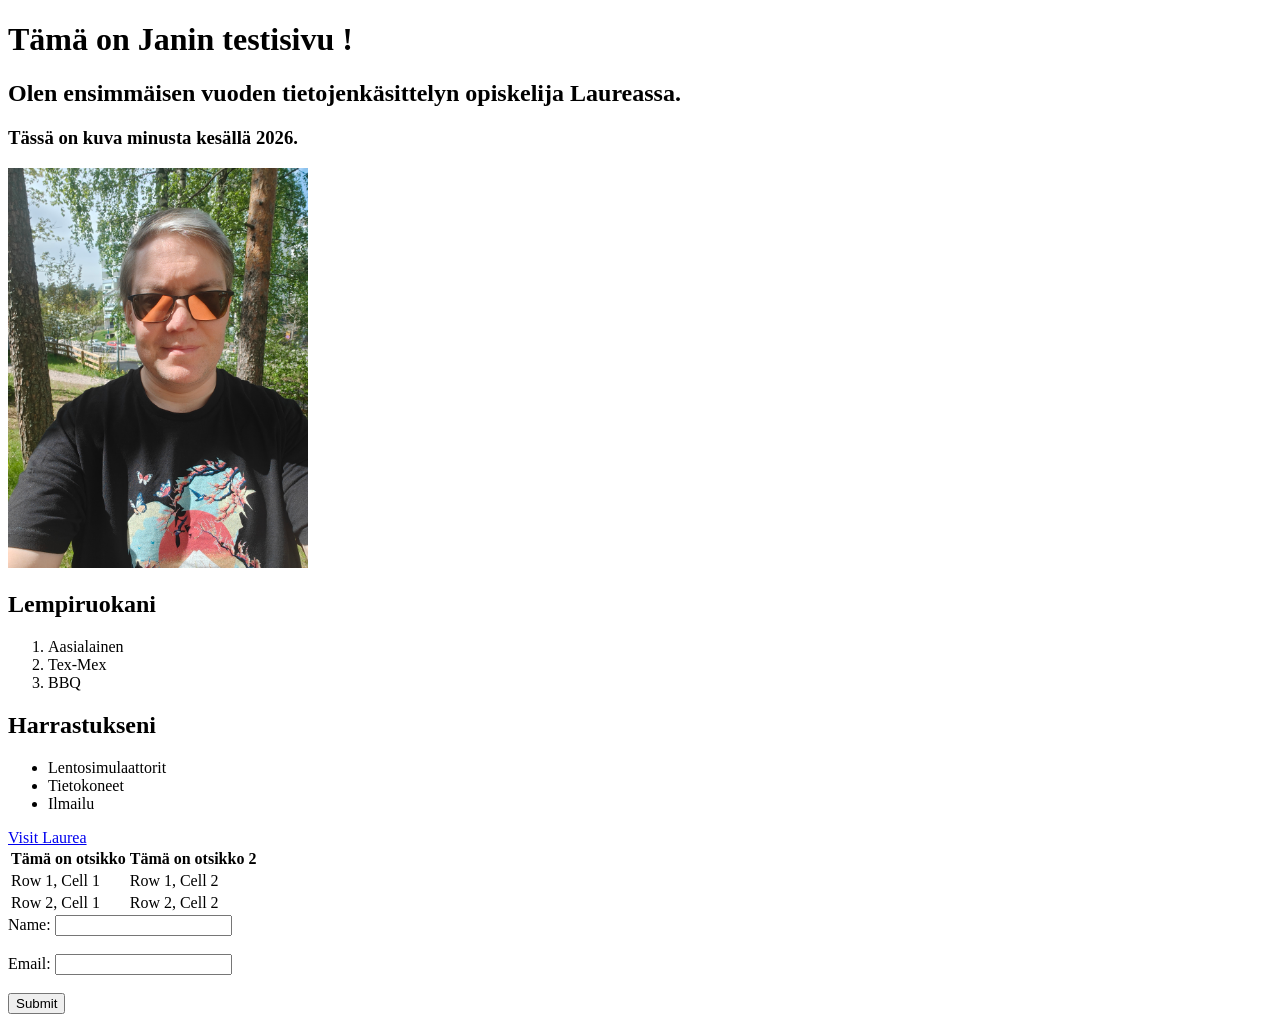
<file: ws_01/index.html>
<!DOCTYPE html>
<html lang="en">
<head>
    <meta charset="UTF-8">
    <meta name="viewport" content="width=device-width, initial-scale=1.0">
    <title>Janin sivu</title>
</head>
<body>
    <h1> Tämä on Janin testisivu ! </h1>
    <h2> Olen ensimmäisen vuoden tietojenkäsittelyn opiskelija Laureassa. </h2>
    <h3> Tässä on kuva minusta kesällä 2026. </h3>
    <img src="jani.jpg" alt="Tässä on kuva minusta kesällä 2026." width="300" height="400">
    <h2>Lempiruokani</h2>
    <ol>
        <li>Aasialainen</li>
        <li>Tex-Mex</li>
        <li>BBQ</li>
    </ol>
    
    <h2>Harrastukseni</h2>
    <ul>
        <li>Lentosimulaattorit</li>
        <li>Tietokoneet</li>
        <li>Ilmailu</li>
    </ul>
    <a href="https://www.laurea.fi">Visit Laurea</a>

    <table>
    <tr>
        <th>Tämä on otsikko</th>
        <th>Tämä on otsikko 2 </th>
    </tr>
    <tr>
        <td>Row 1, Cell 1</td>
        <td>Row 1, Cell 2</td>
    </tr>
    <tr>
        <td>Row 2, Cell 1</td>
        <td>Row 2, Cell 2</td>
    </tr>
    </table>

    <form>
    <label for="name">Name:</label>
    <input type="text" id="name" name="name"><br><br>
    <label for="email">Email:</label>
    <input type="email" id="email" name="email"><br><br>
    <input type="submit" value="Submit">
    </form>
    

    
</body>
</html>
</file>
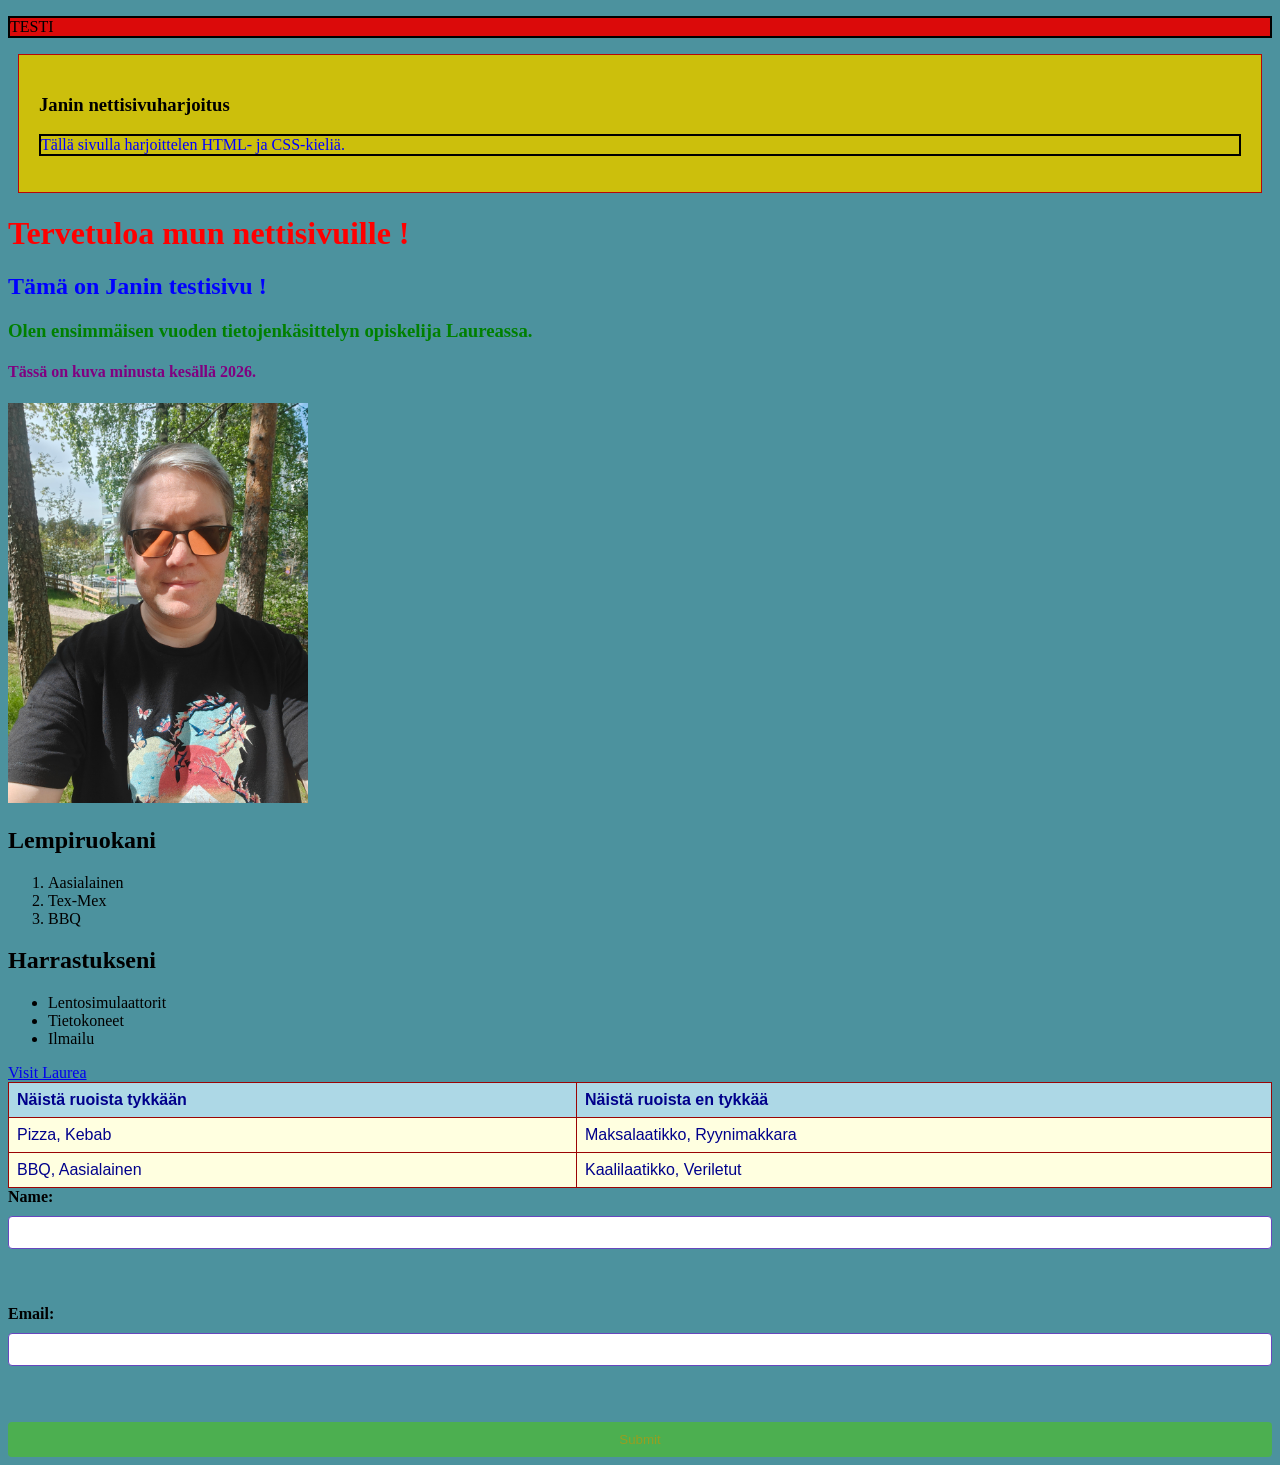
<file: ws_02/index.html>
<!DOCTYPE html>
<html lang="en">
<head>
    <meta charset="UTF-8">
    <meta name="viewport" content="width=device-width, initial-scale=1.0">
    <link rel="stylesheet" href="style.css">
    <title>Janin sivu</title>
</head>
<body>
<p style="color:rgb(0, 0, 0);background:rgb(219, 10, 10);">TESTI</p>
<div class="content-box">
    <h3>Janin nettisivuharjoitus</h3>
    <p>Tällä sivulla harjoittelen HTML- ja CSS-kieliä.</p>
</div>
    <h1 style="color: red;">Tervetuloa mun nettisivuille !</h1>
    <h2 style="color: blue;">Tämä on Janin testisivu ! </h2>
    <h3 style="color: green;"> Olen ensimmäisen vuoden tietojenkäsittelyn opiskelija Laureassa. </h3>
    <h4 style="color: purple;"> Tässä on kuva minusta kesällä 2026. </h4>
    <img src="jani.jpg" alt="Tässä on kuva minusta kesällä 2026." width="300" height="400">
    
    
    <h2>Lempiruokani</h2>
    <ol>
        <li>Aasialainen</li>
        <li>Tex-Mex</li>
        <li>BBQ</li>
    </ol>
    
    <h2>Harrastukseni</h2>
    <ul>
        <li>Lentosimulaattorit</li>
        <li>Tietokoneet</li>
        <li>Ilmailu</li>
    </ul>
    <a href="https://www.laurea.fi">Visit Laurea</a>

  <table class="ruokataulukko">
    <tr>
        <th>Näistä ruoista tykkään</th>
        <th>Näistä ruoista en tykkää </th>
    </tr>
    <tr>
        <td>Pizza, Kebab</td>
        <td>Maksalaatikko, Ryynimakkara</td>
    </tr>
    <tr>
        <td>BBQ, Aasialainen </td>
        <td>Kaalilaatikko, Veriletut </td>
    </tr>
    </table>

    <form>
    <label for="name">Name:</label>
    <input type="text" id="name" name="name"><br><br>
    <label for="email">Email:</label>
    <input type="email" id="email" name="email"><br><br>
    <input type="submit" value="Submit">
    </form>
    

    
</body>
</html>
</file>
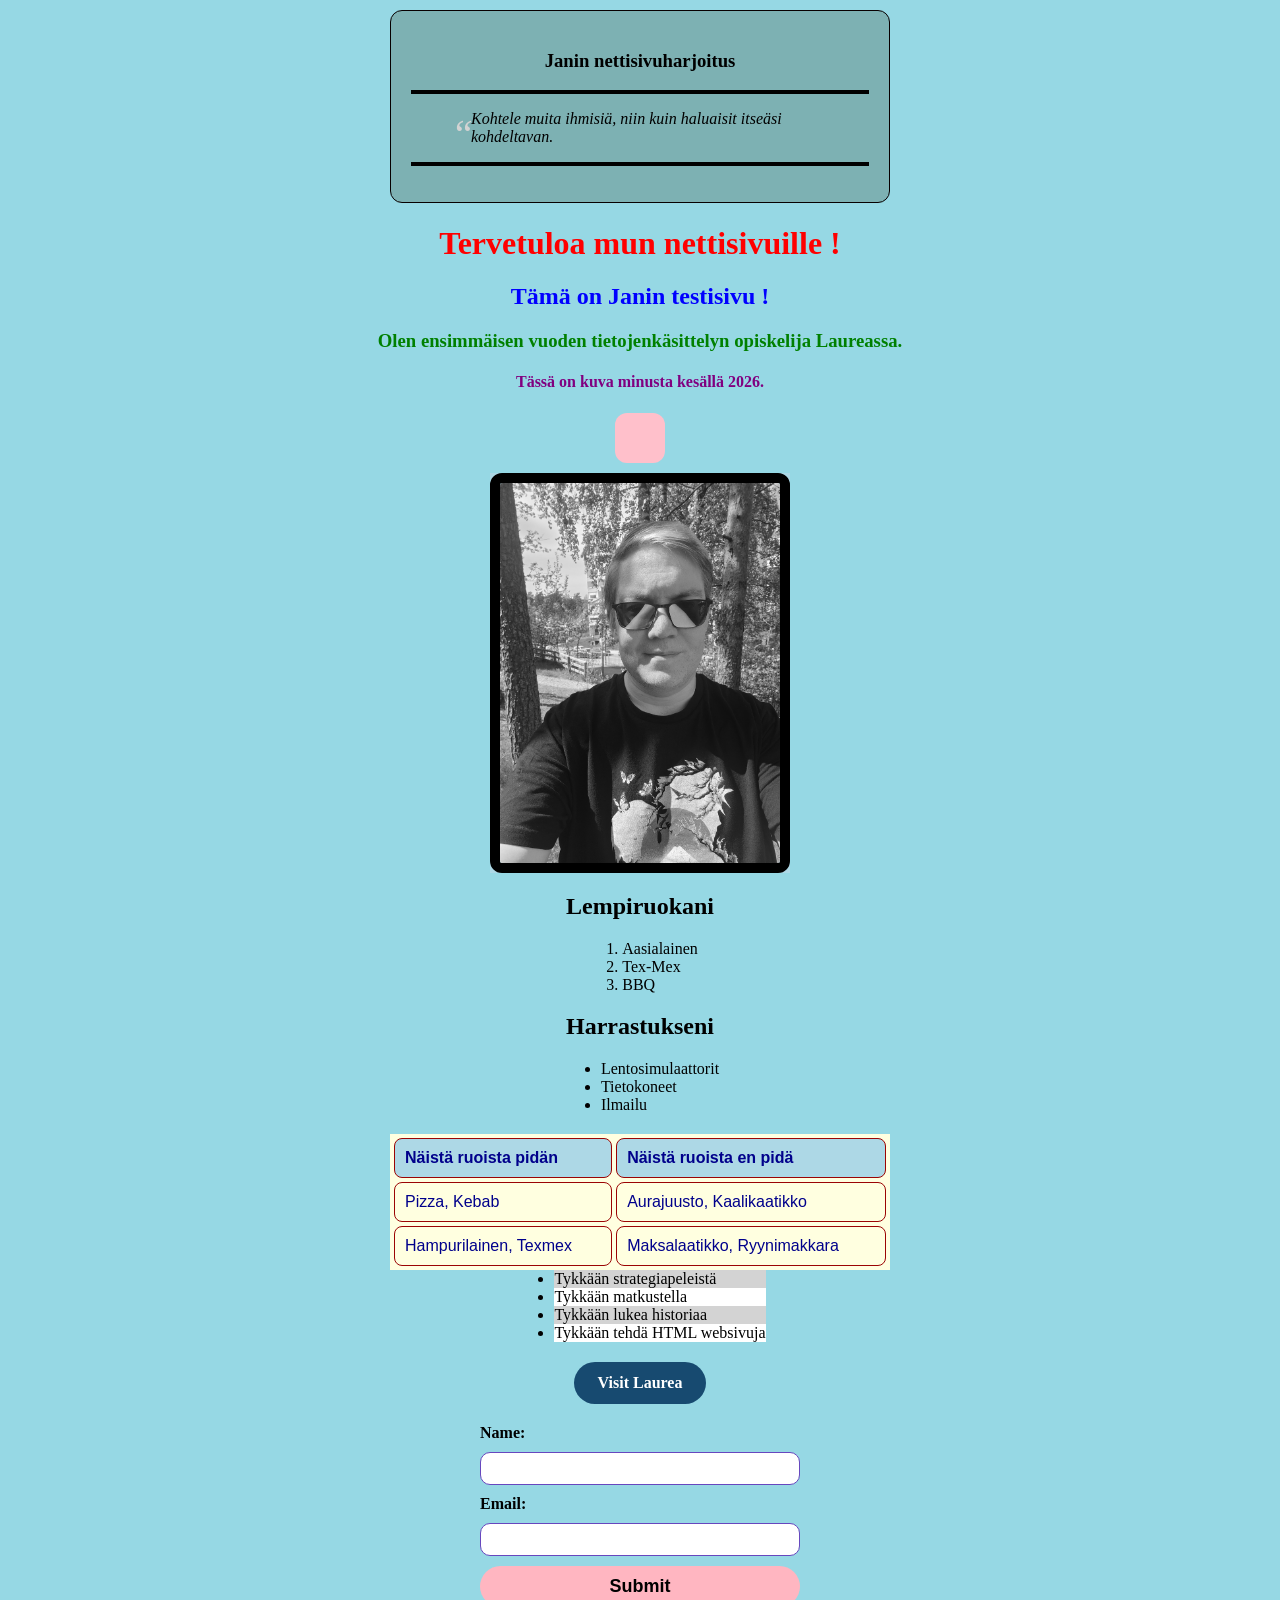
<file: ws_03/index.html>
<!DOCTYPE html>
<html lang="en">
<head>
    <meta charset="UTF-8">
    <meta name="viewport" content="width=device-width, initial-scale=1.0">
    <link rel="stylesheet" href="style.css">
    <title>Janin sivu</title>
</head>

<body>

<div class="content-box">
    <h3>Janin nettisivuharjoitus</h3>
    <p><blockquote class="quote">
        Kohtele muita ihmisiä, niin kuin haluaisit itseäsi kohdeltavan.
      </blockquote></p>
</div>

    <h1 style="color: red;">Tervetuloa mun nettisivuille !</h1>
    <h2 style="color: blue;">Tämä on Janin testisivu ! </h2>
    <h3 style="color: green;"> Olen ensimmäisen vuoden tietojenkäsittelyn opiskelija Laureassa. </h3>
    <h4 style="color: purple;"> Tässä on kuva minusta kesällä 2026. </h4>
<div class="animation-box"></div>
<button class="transition-button" type="button">
    <img src="jani.jpg" alt="Tässä on kuva minusta kesällä 2026." class="filter-image" width="300" height="400">
</button>

    <h2>Lempiruokani</h2>
    <ol>
        <li>Aasialainen</li>
        <li>Tex-Mex</li>
        <li>BBQ</li>
    </ol>
    
    <h2>Harrastukseni</h2>
    <ul class="harrastukset">
        <li>Lentosimulaattorit</li>
        <li>Tietokoneet</li>
        <li>Ilmailu</li>
    </ul>
  <table class="ruokataulukko">
    <tr>
        <th>Näistä ruoista pidän</th>
        <th>Näistä ruoista en pidä </th>
    </tr>
    <tr>
        <td>Pizza, Kebab</td>
        <td>Aurajuusto, Kaalikaatikko</td>
    </tr>
    <tr>
        <td>Hampurilainen, Texmex</td>
        <td>Maksalaatikko, Ryynimakkara</td>
    </tr>
    </table>

    <ul class="pseudo-list">
        <li>Tykkään strategiapeleistä</li>
        <li>Tykkään matkustella</li>
        <li>Tykkään lukea historiaa</li>
        <li>Tykkään tehdä HTML websivuja</li>
      </ul>

    <div class="laurea-link">
        <a href="https://www.laurea.fi">Visit Laurea</a>
    </div>

    <form>
        <label for="name">Name:</label>
        <input type="text" id="name" name="name">
        <label for="email">Email:</label>
        <input type="email" id="email" name="email">
        <input type="submit" value="Submit">
    </form>

</body>
</html>
</file>
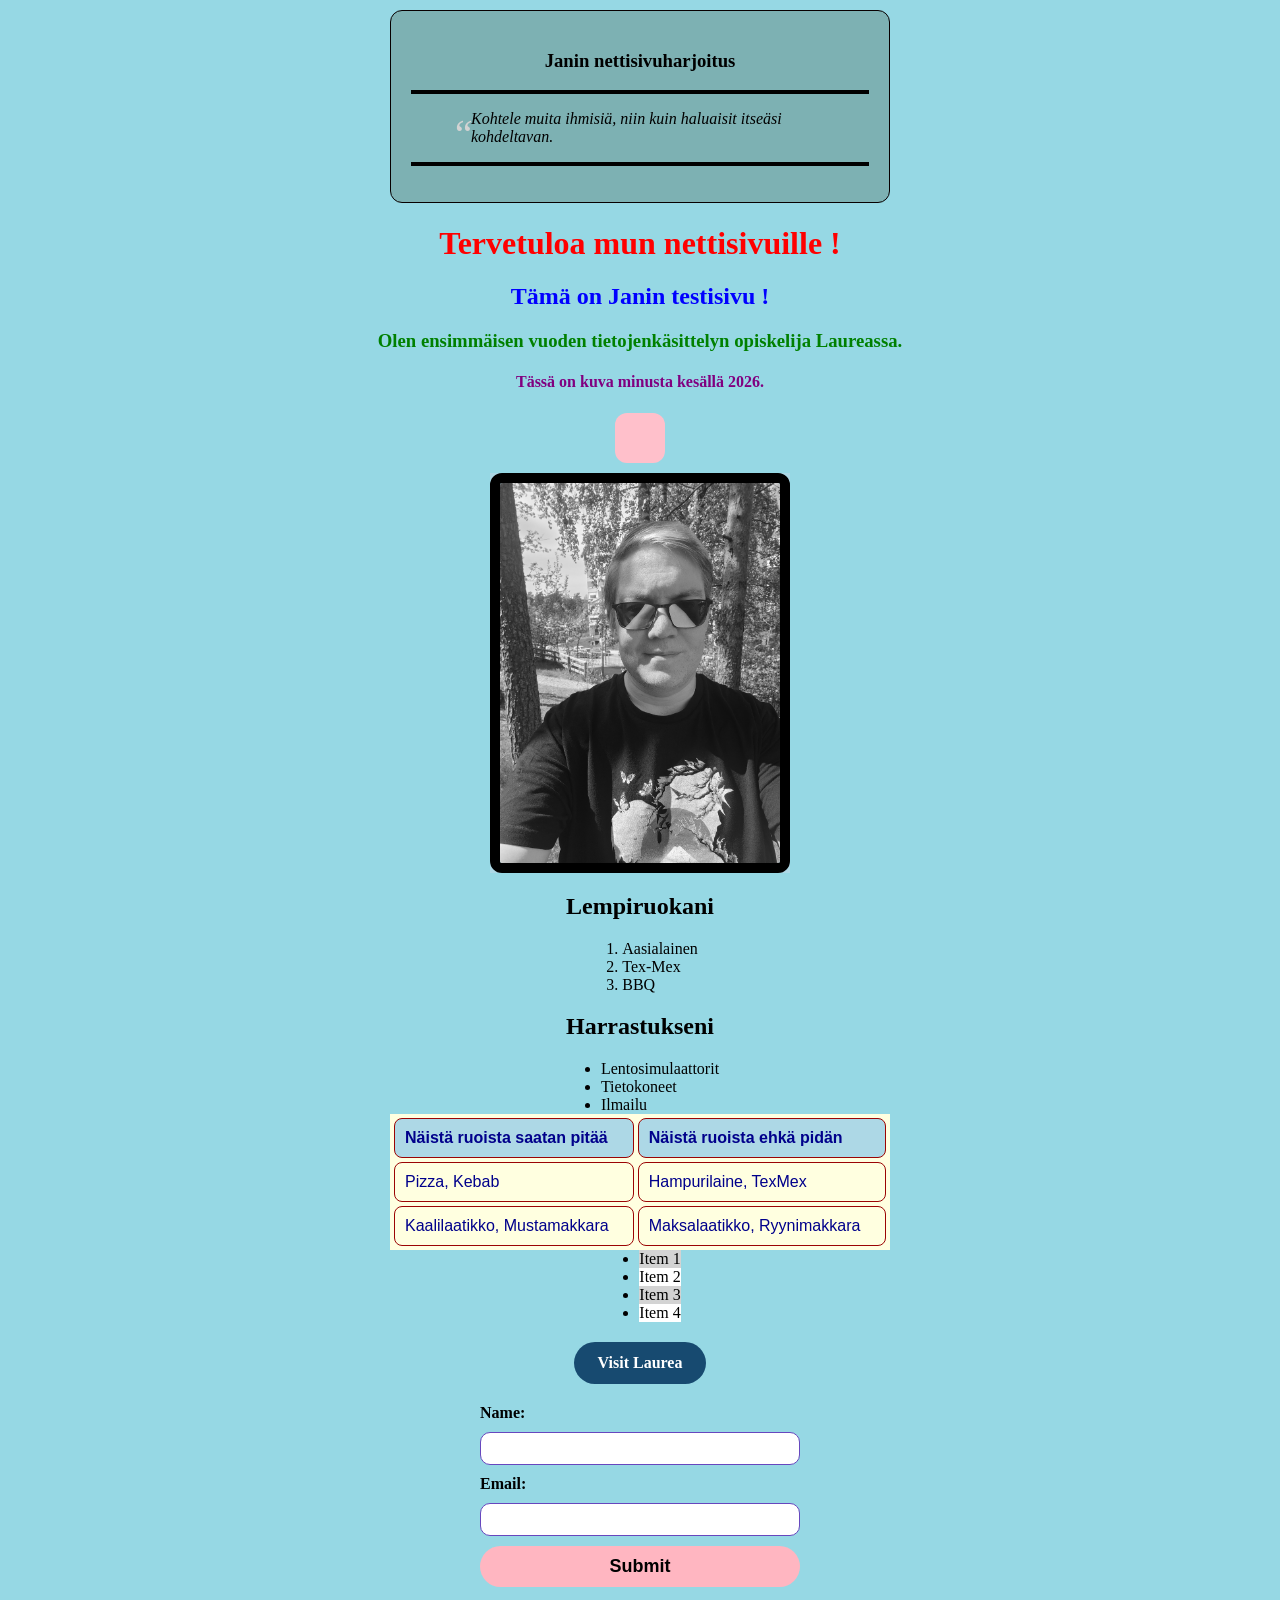
<file: ws_04/index.html>
<!DOCTYPE html>
<html lang="en">
<head>
    <meta charset="UTF-8">
    <meta name="viewport" content="width=device-width, initial-scale=1.0">
    <link rel="stylesheet" href="style.css">
    <title>Janin sivu</title>
</head>

<body>

<div class="content-box">
    <h3>Janin nettisivuharjoitus</h3>
    <p><blockquote class="quote">
        Kohtele muita ihmisiä, niin kuin haluaisit itseäsi kohdeltavan.
      </blockquote></p>
</div>

    <h1 style="color: red;">Tervetuloa mun nettisivuille !</h1>
    <h2 style="color: blue;">Tämä on Janin testisivu ! </h2>
    <h3 style="color: green;"> Olen ensimmäisen vuoden tietojenkäsittelyn opiskelija Laureassa. </h3>
    <h4 style="color: purple;"> Tässä on kuva minusta kesällä 2026. </h4>
<div class="animation-box"></div>
<button class="transition-button" type="button">
    <img src="jani.jpg" alt="Tässä on kuva minusta kesällä 2026." class="filter-image" width="300" height="400">
</button>

    <h2>Lempiruokani</h2>
    <ol>
        <li>Aasialainen</li>
        <li>Tex-Mex</li>
        <li>BBQ</li>
    </ol>
    
    <h2>Harrastukseni</h2>
    <ul>
        <li>Lentosimulaattorit</li>
        <li>Tietokoneet</li>
        <li>Ilmailu</li>
    </ul>
  <table class="ruokataulukko">
    <tr>
        <th>Näistä ruoista saatan pitää</th>
        <th>Näistä ruoista ehkä pidän </th>
    </tr>
    <tr>
        <td>Pizza, Kebab</td>
        <td>Hampurilaine, TexMex</td>
    </tr>
    <tr>
        <td>Kaalilaatikko, Mustamakkara</td>
        <td>Maksalaatikko, Ryynimakkara</td>
    </tr>
    </table>

    <ul class="pseudo-list">
        <li>Item 1</li>
        <li>Item 2</li>
        <li>Item 3</li>
        <li>Item 4</li>
      </ul>

    <div class="laurea-link">
        <a href="https://www.laurea.fi">Visit Laurea</a>
    </div>

    <form>
        <label for="name">Name:</label>
        <input type="text" id="name" name="name">
        <label for="email">Email:</label>
        <input type="email" id="email" name="email">
        <input type="submit" value="Submit">
    </form>
    
    

    
</body>
</html>
</file>
<file: ws_02/style.css>
body {
  background-color: rgb(76, 146, 158);
}

p {
      color: blue;
    }
    p {
  border: 2px solid black;
}
.content-box {
  padding: 20px;
  margin: 10px;
  background-color: #ccbf0c;
  border: 1px solid #b80707;
}

table {
      width: 100%;
      border-collapse: collapse;
    }
    
    th, td {
      border: 1px solid #9b0404;
      padding: 8px;
      text-align: left;
    }
    
    th {
      background-color: #7ec4c0;
    }
    
    form {
      display: flex;
      flex-direction: column;
      gap: 10px;
    }
    
    label {
      font-weight: bold;
    }
    
    input[type="text"], input[type="email"] {
      padding: 8px;
      border: 1px solid #6747be;
      border-radius: 4px;
    }
    
    input[type="submit"] {
      background-color: #4CAF50;
      color: rgb(150, 158, 34);
      padding: 10px;
      border: none;
      border-radius: 4px;
      cursor: pointer;
    }
    
    input[type="submit"]:hover {
      background-color: #86a5aa;
    }
.ruokataulukko {
  background-color: lightyellow;
  color: darkblue;
  font-family: Arial, sans-serif;
}

.ruokataulukko th {
  background-color: lightblue;
}
</file>
<file: ws_03/style.css>
body {
  background-color: rgb(150, 216, 228);
}

p {
      color: blue;
    }
    p {
  border: 2px solid black;
}
.content-box {
  box-sizing: border-box;
  width: 500px;
  max-width: 100%;
  padding: 20px;
  margin: 10px auto;
  background-color: #7db1b3;
  border: 1px solid #070000;
  border-radius: 12px;
}

table {
      width: 100%;
      border-collapse: collapse;
    }
    
    th, td {
      border: 1px solid #9b0404;
      padding: 8px;
      text-align: left;
    }
    
    th {
      background-color: #7ec4c0;
    }
    
    form {
      display: flex;
      flex-direction: column;
      gap: 10px;
      width: 320px;
      max-width: calc(100% - 32px);
      margin: 20px auto;
    }
    
    label {
      font-weight: bold;
    }
    
    input[type="text"], input[type="email"] {
      box-sizing: border-box;
      width: 100%;
      padding: 8px;
      border: 1px solid #6747be;
      border-radius: 10px;
    }
    
    input[type="submit"] {
      background-color: lightpink;
      color: black;
      font-size: 18px;
      font-weight: bold;
      padding: 10px;
      border: none;
      border-radius: 999px;
      cursor: pointer;
    }
    
    input[type="submit"]:hover {
      background-color: #86a5aa;
    }

.visitor-counter {
  box-sizing: border-box;
  width: 120px;
  height: 120px;
  margin: 0 auto 24px;
  border: 3px solid #174a70;
  border-radius: 50%;
  background-color: #fff;
  color: #174a70;
  display: flex;
  flex-direction: column;
  align-items: center;
  justify-content: center;
  gap: 4px;
  font-weight: bold;
}

.visitor-counter-count {
  font-size: 30px;
  line-height: 1;
}
.ruokataulukko {
  background-color: lightyellow;
  color: darkblue;
  font-family: Arial, sans-serif;
}

.ruokataulukko th {
  background-color: lightblue;
}
.transition-button {
  padding: 0;
  display: block;
  margin: 0 auto;
  border: 0;
  background: lightblue;
  cursor: pointer;
  transition: transform 0.3s ease;
}


.transition-button img {
  display: block;
  width: 300px;
  height: 400px;
  object-fit: cover;
  
}

.filter-image {
  filter: grayscale(100%);
  border: 10px solid black;
  border-radius: 12px;
  box-sizing: border-box;
}

.transition-button:hover {
  transform: scale(1.05);
}
.image-center {
  min-height: 100vh;
  display: flex;
  justify-content: center;
  align-items: center;
}
h1, h2, h3, h4 {
  text-align: center;
}
ol, ul {
  width: fit-content;
  margin: 0 auto;
}
.harrastukset {
  margin-bottom: 0;
}
.harrastukset li:last-child {
  margin-bottom: 20px;
}
table {
  width: 100%;
  border-collapse: separate;
  border-spacing: 4px;
}

th, td {
  border: 1px solid #9b0404;
  border-radius: 8px;
  padding: 10px;
  text-align: left;
}
table {
  width: 500px;
  max-width: 100%;
  margin: 0 auto;
  border-collapse: separate;
  border-spacing: 4px;
}
.laurea-link {
  text-align: center;
  margin: 20px 0;
}

.laurea-link a {
  display: inline-block;
  padding: 12px 24px;
  color: white;
  background-color: #174a70;
  border-radius: 999px;
  text-decoration: none;
  font-weight: bold;
}

.laurea-link a:hover {
  background-color: #236b9e;
}
.animation-box {
  width: 50px;
  height: 50px;
  margin: 0 auto 10px;
  background-color: pink;
  border-radius: 12px;
  position: relative;
  animation: move 2s infinite alternate ease-in-out;
}

@keyframes move {
  from {
    transform: translateX(-112px);
  }
  to {
    transform: translateX(112px);
  }
}
.pseudo-list li:nth-child(odd) {
        background-color: lightgray;
      }
      
      .pseudo-list li:nth-child(even) {
        background-color: white;
      }
      .filter-image {
        filter: grayscale(100%);
        transition: filter 0.3s ease;
        border: 10px solid black;
        border-radius: 12px;
        box-sizing: border-box;
      }
      
      .filter-image:hover {
        filter: grayscale(0%);
      }
      .quote {
        position: relative;
        padding-left: 20px;
        font-style: italic;
      }
      
      .quote::before {
        content: '“';
        font-size: 40px;
        position: absolute;
        left: 0;
        top: 0;
        color: lightgray;
      }
</file>
<file: ws_04/style.css>
body {
  background-color: rgb(150, 216, 228);
}

p {
      color: blue;
    }
    p {
  border: 2px solid black;
}
.content-box {
  box-sizing: border-box;
  width: 500px;
  max-width: 100%;
  padding: 20px;
  margin: 10px auto;
  background-color: #7db1b3;
  border: 1px solid #070000;
  border-radius: 12px;
}

table {
      width: 100%;
      border-collapse: collapse;
    }
    
    th, td {
      border: 1px solid #9b0404;
      padding: 8px;
      text-align: left;
    }
    
    th {
      background-color: #7ec4c0;
    }
    
    form {
      display: flex;
      flex-direction: column;
      gap: 10px;
      width: 320px;
      max-width: calc(100% - 32px);
      margin: 20px auto;
    }
    
    label {
      font-weight: bold;
    }
    
    input[type="text"], input[type="email"] {
      box-sizing: border-box;
      width: 100%;
      padding: 8px;
      border: 1px solid #6747be;
      border-radius: 10px;
    }
    
    input[type="submit"] {
      background-color: lightpink;
      color: black;
      font-size: 18px;
      font-weight: bold;
      padding: 10px;
      border: none;
      border-radius: 999px;
      cursor: pointer;
    }
    
    input[type="submit"]:hover {
      background-color: #86a5aa;
    }
.ruokataulukko {
  background-color: lightyellow;
  color: darkblue;
  font-family: Arial, sans-serif;
}

.ruokataulukko th {
  background-color: lightblue;
}
.transition-button {
  padding: 0;
  display: block;
  margin: 0 auto;
  border: 0;
  background: lightblue;
  cursor: pointer;
  transition: transform 0.3s ease;
}


.transition-button img {
  display: block;
  width: 300px;
  height: 400px;
  object-fit: cover;
  
}

.filter-image {
  filter: grayscale(100%);
  border: 10px solid black;
  border-radius: 12px;
  box-sizing: border-box;
}

.transition-button:hover {
  transform: scale(1.05);
}
.image-center {
  min-height: 100vh;
  display: flex;
  justify-content: center;
  align-items: center;
}
h1, h2, h3, h4 {
  text-align: center;
}
ol, ul {
  width: fit-content;
  margin: 0 auto;
}
table {
  width: 100%;
  border-collapse: separate;
  border-spacing: 4px;
}

th, td {
  border: 1px solid #9b0404;
  border-radius: 8px;
  padding: 10px;
  text-align: left;
}
table {
  width: 500px;
  max-width: 100%;
  margin: 0 auto;
  border-collapse: separate;
  border-spacing: 4px;
}
.laurea-link {
  text-align: center;
  margin: 20px 0;
}

.laurea-link a {
  display: inline-block;
  padding: 12px 24px;
  color: white;
  background-color: #174a70;
  border-radius: 999px;
  text-decoration: none;
  font-weight: bold;
}

.laurea-link a:hover {
  background-color: #236b9e;
}
.animation-box {
  width: 50px;
  height: 50px;
  margin: 0 auto 10px;
  background-color: pink;
  border-radius: 12px;
  position: relative;
  animation: move 2s infinite alternate ease-in-out;
}

@keyframes move {
  from {
    transform: translateX(-112px);
  }
  to {
    transform: translateX(112px);
  }
}
.pseudo-list li:nth-child(odd) {
        background-color: lightgray;
      }
      
      .pseudo-list li:nth-child(even) {
        background-color: white;
      }
      .filter-image {
        filter: grayscale(100%);
        transition: filter 0.3s ease;
        border: 10px solid black;
        border-radius: 12px;
        box-sizing: border-box;
      }
      
      .filter-image:hover {
        filter: grayscale(0%);
      }
      .quote {
        position: relative;
        padding-left: 20px;
        font-style: italic;
      }
      
      .quote::before {
        content: '“';
        font-size: 40px;
        position: absolute;
        left: 0;
        top: 0;
        color: lightgray;
      }
</file>
